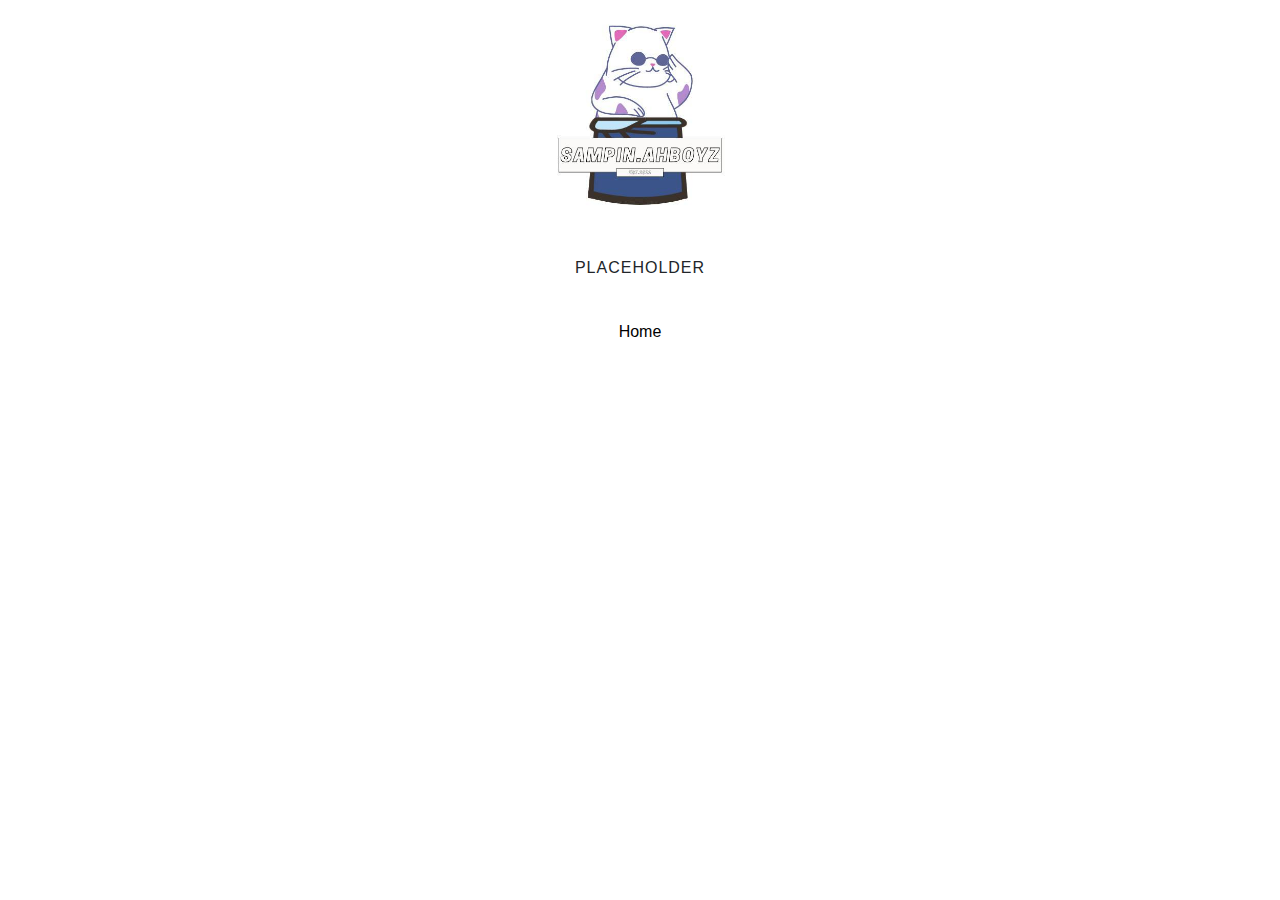
<file: galleryA.html>
<!DOCTYPE html>
<html lang="en">

<head>
    <meta charset="UTF-8">
    <meta name="viewport" content="width=device-width, initial-scale=1.0">
    <link href=" https://cdn.jsdelivr.net/npm/bootstrap@5.3.3/dist/css/bootstrap.min.css " rel="stylesheet">
    <style>
        body {
            margin: 0;
            padding: 0;
            font-family: Arial, sans-serif;

        }

        .nav-link {
            color: black;
        }

        .img-container {
            position: relative;
            overflow: hidden;
            display: inline-block;
        }

        .img-container img.blur {
            filter: blur(8px);
        }

        .file-name {
            position: absolute;
            top: 50%;
            left: 50%;
            transform: translate(-50%, -50%);
            color: white;
            font-size: 18px;
            font-weight: bold;
            text-shadow: 2px 2px 4px rgba(0, 0, 0, 0.8);
        }
    </style>
    <title>Best Samping in Kuching</title>
</head>

<body>
    <!-- Logo -->
    <img src="other/logo.jpg" style="display: block; margin-left: auto; margin-right: auto; width: 20%; height:30%">
    <!-- Placeholder -->
    <p class="text-center" style="letter-spacing: 0.0625em;">PLACEHOLDER</a></p>
    <!-- Navigation -->
    <div class="container">
        <header class="d-flex justify-content-center py-3">
            <ul class="nav nav-underline">
                <li class="nav-item"><a href="index.html" class="nav-link">Home</a></li>
            </ul>
        </header>
    </div>
    <!-- Gallery -->
    <div class="container mt-4">
        <div class="row" id="imageGallery">
        </div>
    </div>
    <!-- Footer -->
    <div class="container" id="footer-id"></div>
    <!-- Imports-->
    <script src="https://code.jquery.com/jquery-3.7.1.js"
        integrity="sha256-eKhayi8LEQwp4NKxN+CfCh+3qOVUtJn3QNZ0TciWLP4=" crossorigin="anonymous"></script>
    <script src=" https://cdn.jsdelivr.net/npm/bootstrap@5.3.3/dist/js/bootstrap.min.js "></script>
    <script type="module" src="galleryA.js"></script>
    <script>
        $(document).ready(function () {
            $("#footer-id").load("footer.html");
        });
    </script>
    <!-- Ico1n -->
    <svg xmlns="http://www.w3.org/2000/svg" class="d-none">
        <symbol id="instagram" viewBox="0 0 16 16">
            <path
                d="M8 0C5.829 0 5.556.01 4.703.048 3.85.088 3.269.222 2.76.42a3.917 3.917 0 0 0-1.417.923A3.927 3.927 0 0 0 .42 2.76C.222 3.268.087 3.85.048 4.7.01 5.555 0 5.827 0 8.001c0 2.172.01 2.444.048 3.297.04.852.174 1.433.372 1.942.205.526.478.972.923 1.417.444.445.89.719 1.416.923.51.198 1.09.333 1.942.372C5.555 15.99 5.827 16 8 16s2.444-.01 3.298-.048c.851-.04 1.434-.174 1.943-.372a3.916 3.916 0 0 0 1.416-.923c.445-.445.718-.891.923-1.417.197-.509.332-1.09.372-1.942C15.99 10.445 16 10.173 16 8s-.01-2.445-.048-3.299c-.04-.851-.175-1.433-.372-1.941a3.926 3.926 0 0 0-.923-1.417A3.911 3.911 0 0 0 13.24.42c-.51-.198-1.092-.333-1.943-.372C10.443.01 10.172 0 7.998 0h.003zm-.717 1.442h.718c2.136 0 2.389.007 3.232.046.78.035 1.204.166 1.486.275.373.145.64.319.92.599.28.28.453.546.598.92.11.281.24.705.275 1.485.039.843.047 1.096.047 3.231s-.008 2.389-.047 3.232c-.035.78-.166 1.203-.275 1.485a2.47 2.47 0 0 1-.599.919c-.28.28-.546.453-.92.598-.28.11-.704.24-1.485.276-.843.038-1.096.047-3.232.047s-2.39-.009-3.233-.047c-.78-.036-1.203-.166-1.485-.276a2.478 2.478 0 0 1-.92-.598 2.48 2.48 0 0 1-.6-.92c-.109-.281-.24-.705-.275-1.485-.038-.843-.046-1.096-.046-3.233 0-2.136.008-2.388.046-3.231.036-.78.166-1.204.276-1.486.145-.373.319-.64.599-.92.28-.28.546-.453.92-.598.282-.11.705-.24 1.485-.276.738-.034 1.024-.044 2.515-.045v.002zm4.988 1.328a.96.96 0 1 0 0 1.92.96.96 0 0 0 0-1.92zm-4.27 1.122a4.109 4.109 0 1 0 0 8.217 4.109 4.109 0 0 0 0-8.217zm0 1.441a2.667 2.667 0 1 1 0 5.334 2.667 2.667 0 0 1 0-5.334z" />
        </symbol>
        <symbol id="whatsapp" viewBox="0 0 448 512">
            <path
                d="M380.9 97.1C339 55.1 283.2 32 223.9 32c-122.4 0-222 99.6-222 222 0 39.1 10.2 77.3 29.6 111L0 480l117.7-30.9c32.4 17.7 68.9 27 106.1 27h.1c122.3 0 224.1-99.6 224.1-222 0-59.3-25.2-115-67.1-157zm-157 341.6c-33.2 0-65.7-8.9-94-25.7l-6.7-4-69.8 18.3L72 359.2l-4.4-7c-18.5-29.4-28.2-63.3-28.2-98.2 0-101.7 82.8-184.5 184.6-184.5 49.3 0 95.6 19.2 130.4 54.1 34.8 34.9 56.2 81.2 56.1 130.5 0 101.8-84.9 184.6-186.6 184.6zm101.2-138.2c-5.5-2.8-32.8-16.2-37.9-18-5.1-1.9-8.8-2.8-12.5 2.8-3.7 5.6-14.3 18-17.6 21.8-3.2 3.7-6.5 4.2-12 1.4-32.6-16.3-54-29.1-75.5-66-5.7-9.8 5.7-9.1 16.3-30.3 1.8-3.7 .9-6.9-.5-9.7-1.4-2.8-12.5-30.1-17.1-41.2-4.5-10.8-9.1-9.3-12.5-9.5-3.2-.2-6.9-.2-10.6-.2-3.7 0-9.7 1.4-14.8 6.9-5.1 5.6-19.4 19-19.4 46.3 0 27.3 19.9 53.7 22.6 57.4 2.8 3.7 39.1 59.7 94.8 83.8 35.2 15.2 49 16.5 66.6 13.9 10.7-1.6 32.8-13.4 37.4-26.4 4.6-13 4.6-24.1 3.2-26.4-1.3-2.5-5-3.9-10.5-6.6z" />
        </symbol>
    </svg>
</body>

</html>
</file>
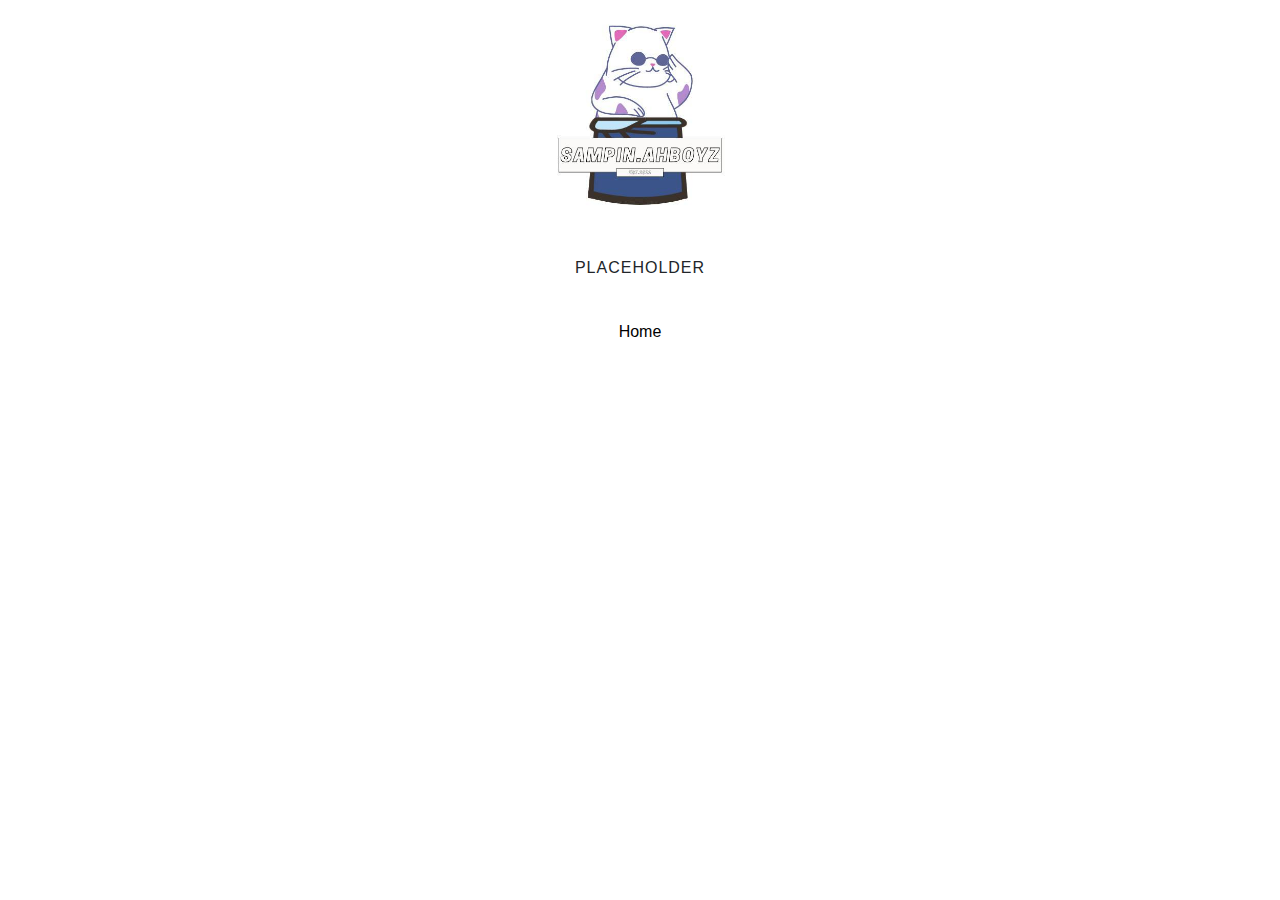
<file: galleryB.html>
<!DOCTYPE html>
<html lang="en">

<head>
    <meta charset="UTF-8">
    <meta name="viewport" content="width=device-width, initial-scale=1.0">
    <link href=" https://cdn.jsdelivr.net/npm/bootstrap@5.3.3/dist/css/bootstrap.min.css " rel="stylesheet">
    <style>
        body {
            margin: 0;
            padding: 0;
            font-family: Arial, sans-serif;

        }

        .nav-link {
            color: black;
        }

        .img-container {
            position: relative;
            overflow: hidden;
            display: inline-block;
        }

        .img-container img.blur {
            filter: blur(8px);
        }

        .file-name {
            position: absolute;
            top: 50%;
            left: 50%;
            transform: translate(-50%, -50%);
            color: white;
            font-size: 18px;
            font-weight: bold;
            text-shadow: 2px 2px 4px rgba(0, 0, 0, 0.8);
        }
    </style>
    <title>Best Samping in Kuching</title>
</head>

<body>
    <!-- Logo -->
    <img src="other/logo.jpg" style="display: block; margin-left: auto; margin-right: auto; width: 20%; height:30%">
    <!-- Placeholder -->
    <p class="text-center" style="letter-spacing: 0.0625em;">PLACEHOLDER</a></p>
    <!-- Navigation -->
    <div class="container">
        <header class="d-flex justify-content-center py-3">
            <ul class="nav nav-underline">
                <li class="nav-item"><a href="index.html" class="nav-link">Home</a></li>
            </ul>
        </header>
    </div>
    <!-- Gallery -->
    <div class="container mt-4">
        <div class="row" id="imageGallery">
        </div>
    </div>
    <!-- Footer -->
    <div class="container" id="footer-id"></div>
    <!-- Imports-->
    <script src="https://code.jquery.com/jquery-3.7.1.js"
        integrity="sha256-eKhayi8LEQwp4NKxN+CfCh+3qOVUtJn3QNZ0TciWLP4=" crossorigin="anonymous"></script>
    <script src=" https://cdn.jsdelivr.net/npm/bootstrap@5.3.3/dist/js/bootstrap.min.js "></script>
    <script type="module" src="galleryB.js"></script>
    <script>
        $(document).ready(function () {
            $("#footer-id").load("footer.html");
        });
    </script>
    <!-- Ico1n -->
    <svg xmlns="http://www.w3.org/2000/svg" class="d-none">
        <symbol id="instagram" viewBox="0 0 16 16">
            <path
                d="M8 0C5.829 0 5.556.01 4.703.048 3.85.088 3.269.222 2.76.42a3.917 3.917 0 0 0-1.417.923A3.927 3.927 0 0 0 .42 2.76C.222 3.268.087 3.85.048 4.7.01 5.555 0 5.827 0 8.001c0 2.172.01 2.444.048 3.297.04.852.174 1.433.372 1.942.205.526.478.972.923 1.417.444.445.89.719 1.416.923.51.198 1.09.333 1.942.372C5.555 15.99 5.827 16 8 16s2.444-.01 3.298-.048c.851-.04 1.434-.174 1.943-.372a3.916 3.916 0 0 0 1.416-.923c.445-.445.718-.891.923-1.417.197-.509.332-1.09.372-1.942C15.99 10.445 16 10.173 16 8s-.01-2.445-.048-3.299c-.04-.851-.175-1.433-.372-1.941a3.926 3.926 0 0 0-.923-1.417A3.911 3.911 0 0 0 13.24.42c-.51-.198-1.092-.333-1.943-.372C10.443.01 10.172 0 7.998 0h.003zm-.717 1.442h.718c2.136 0 2.389.007 3.232.046.78.035 1.204.166 1.486.275.373.145.64.319.92.599.28.28.453.546.598.92.11.281.24.705.275 1.485.039.843.047 1.096.047 3.231s-.008 2.389-.047 3.232c-.035.78-.166 1.203-.275 1.485a2.47 2.47 0 0 1-.599.919c-.28.28-.546.453-.92.598-.28.11-.704.24-1.485.276-.843.038-1.096.047-3.232.047s-2.39-.009-3.233-.047c-.78-.036-1.203-.166-1.485-.276a2.478 2.478 0 0 1-.92-.598 2.48 2.48 0 0 1-.6-.92c-.109-.281-.24-.705-.275-1.485-.038-.843-.046-1.096-.046-3.233 0-2.136.008-2.388.046-3.231.036-.78.166-1.204.276-1.486.145-.373.319-.64.599-.92.28-.28.546-.453.92-.598.282-.11.705-.24 1.485-.276.738-.034 1.024-.044 2.515-.045v.002zm4.988 1.328a.96.96 0 1 0 0 1.92.96.96 0 0 0 0-1.92zm-4.27 1.122a4.109 4.109 0 1 0 0 8.217 4.109 4.109 0 0 0 0-8.217zm0 1.441a2.667 2.667 0 1 1 0 5.334 2.667 2.667 0 0 1 0-5.334z" />
        </symbol>
        <symbol id="whatsapp" viewBox="0 0 448 512">
            <path
                d="M380.9 97.1C339 55.1 283.2 32 223.9 32c-122.4 0-222 99.6-222 222 0 39.1 10.2 77.3 29.6 111L0 480l117.7-30.9c32.4 17.7 68.9 27 106.1 27h.1c122.3 0 224.1-99.6 224.1-222 0-59.3-25.2-115-67.1-157zm-157 341.6c-33.2 0-65.7-8.9-94-25.7l-6.7-4-69.8 18.3L72 359.2l-4.4-7c-18.5-29.4-28.2-63.3-28.2-98.2 0-101.7 82.8-184.5 184.6-184.5 49.3 0 95.6 19.2 130.4 54.1 34.8 34.9 56.2 81.2 56.1 130.5 0 101.8-84.9 184.6-186.6 184.6zm101.2-138.2c-5.5-2.8-32.8-16.2-37.9-18-5.1-1.9-8.8-2.8-12.5 2.8-3.7 5.6-14.3 18-17.6 21.8-3.2 3.7-6.5 4.2-12 1.4-32.6-16.3-54-29.1-75.5-66-5.7-9.8 5.7-9.1 16.3-30.3 1.8-3.7 .9-6.9-.5-9.7-1.4-2.8-12.5-30.1-17.1-41.2-4.5-10.8-9.1-9.3-12.5-9.5-3.2-.2-6.9-.2-10.6-.2-3.7 0-9.7 1.4-14.8 6.9-5.1 5.6-19.4 19-19.4 46.3 0 27.3 19.9 53.7 22.6 57.4 2.8 3.7 39.1 59.7 94.8 83.8 35.2 15.2 49 16.5 66.6 13.9 10.7-1.6 32.8-13.4 37.4-26.4 4.6-13 4.6-24.1 3.2-26.4-1.3-2.5-5-3.9-10.5-6.6z" />
        </symbol>
    </svg>
</body>

</html>
</file>
